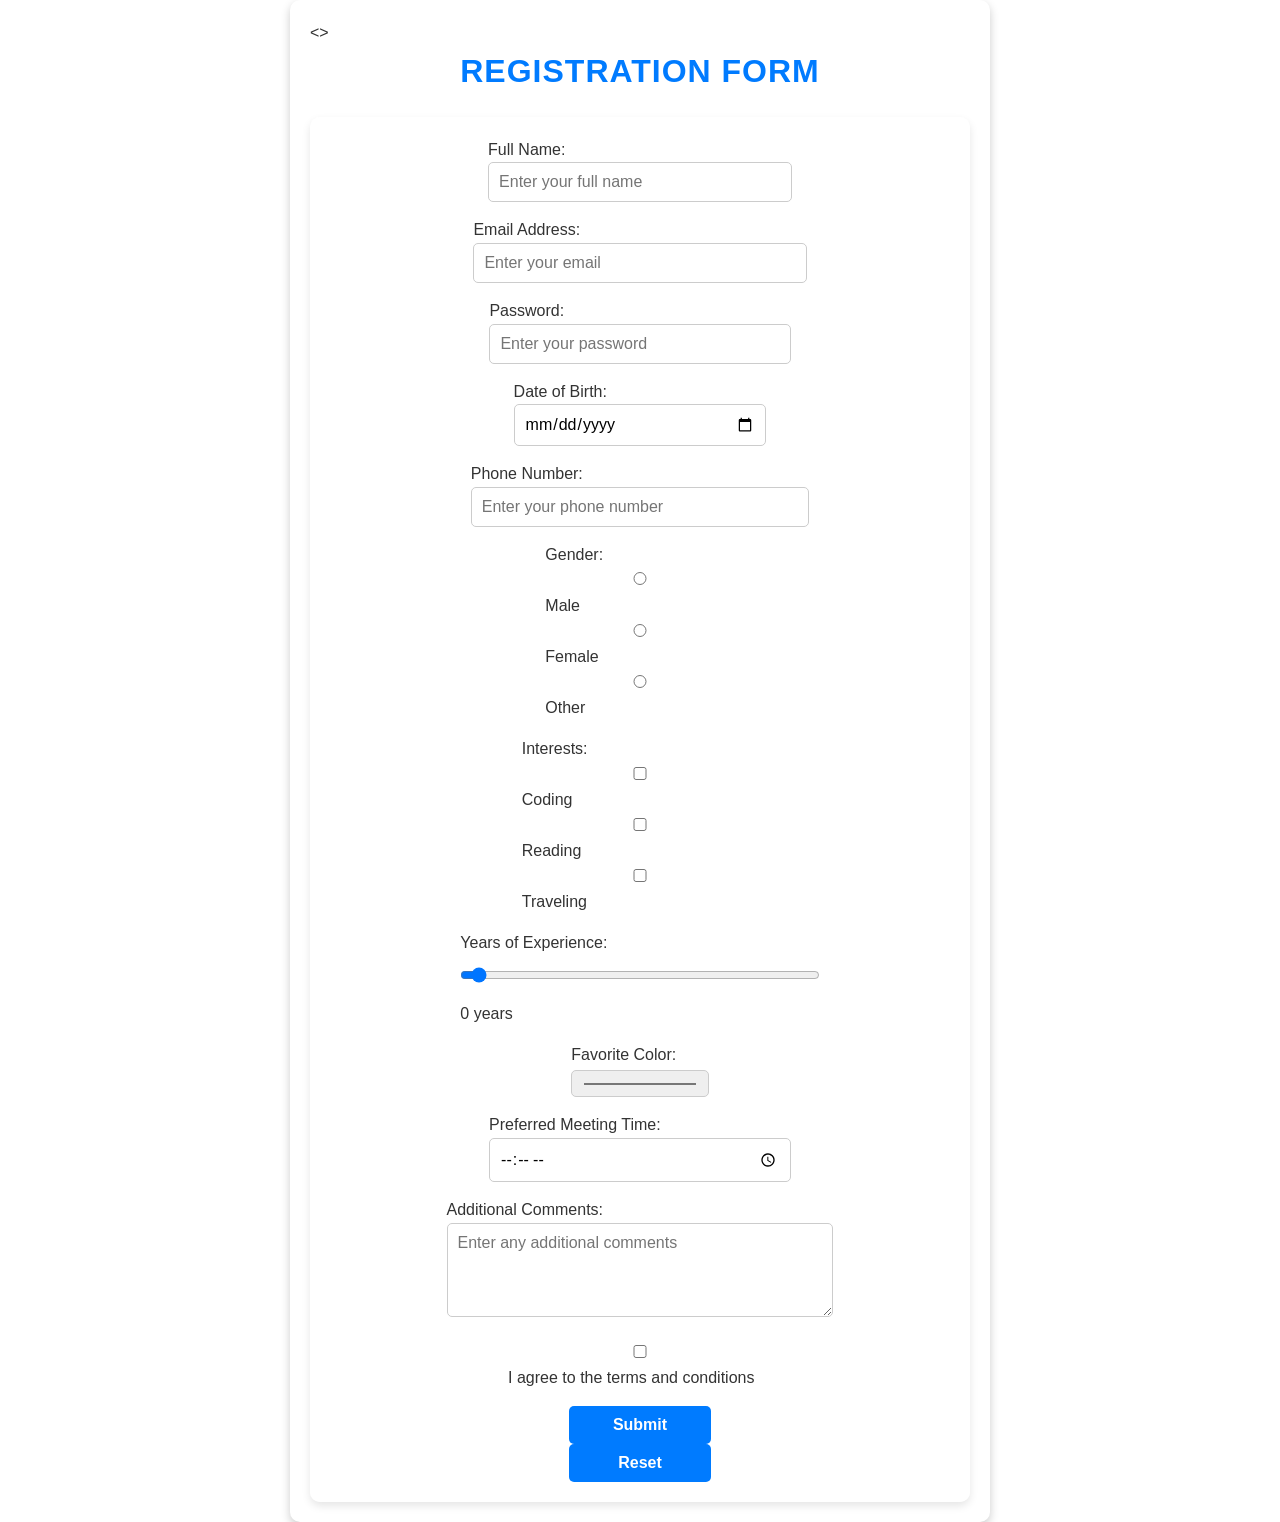
<file: index.html>
<!DOCTYPE html>
<html lang="en">
<head>
    <meta charset="UTF-8">
    <meta name="viewport" content="width=device-width, initial-scale=1.0">
    <title>Registration Form</title>
    <link rel="stylesheet" href="hlo.css">
</head>
<>
    <div class="container">
        <h1>Registration Form</h1>
        <form class="registration-form">
            <div class="form-group">
                <label for="fullname">Full Name:</label>
                <input type="text" id="fullname" name="fullname" placeholder="Enter your full name" required>
            </div>

            <div class="form-group">
                <label for="email">Email Address:</label>
                <input type="email" id="email" name="email" placeholder="Enter your email" required>
            </div>

            <div class="form-group">
                <label for="password">Password:</label>
                <input type="password" id="password" name="password" placeholder="Enter your password" required>
            </div>

            <div class="form-group">
                <label for="birthdate">Date of Birth:</label>
                <input type="date" id="birthdate" name="birthdate" required>
            </div>

            <div class="form-group">
                <label for="phone">Phone Number:</label>
                <input type="tel" id="phone" name="phone" placeholder="Enter your phone number">
            </div>

            <div class="form-group">
                <label>Gender:</label>
                <div class="radio-group">
                    <input type="radio" id="male" name="gender" value="male">
                    <label for="male">Male</label>
                    <input type="radio" id="female" name="gender" value="female">
                    <label for="female">Female</label>
                    <input type="radio" id="other" name="gender" value="other">
                    <label for="other">Other</label>
                </div>
            </div>

            <div class="form-group">
                <label>Interests:</label>
                <div class="checkbox-group">
                    <input type="checkbox" id="coding" name="interests" value="coding">
                    <label for="coding">Coding</label>
                    <input type="checkbox" id="reading" name="interests" value="reading">
                    <label for="reading">Reading</label>
                    <input type="checkbox" id="traveling" name="interests" value="traveling">
                    <label for="traveling">Traveling</label>
                </div>
            </div>

            <div class="form-group">
                <label for="experience">Years of Experience:</label>
                <input type="range" id="experience" name="experience" min="0" max="20" value="0">
                <span id="experienceValue">0 years</span>
            </div>

            <div class="form-group">
                <label for="favoriteColor">Favorite Color:</label>
                <input type="color" id="favoriteColor" name="favoriteColor">
            </div>

            <div class="form-group">
                <label for="appointmentTime">Preferred Meeting Time:</label>
                <input type="time" id="appointmentTime" name="appointmentTime">
            </div>

            <div class="form-group">
                <label for="comments">Additional Comments:</label>
                <textarea id="comments" name="comments" rows="4" placeholder="Enter any additional comments"></textarea>
            </div>

            <div class="form-group">
                <input type="checkbox" id="terms" name="terms" required>
                <label for="terms">I agree to the terms and conditions</label>
            </div>

            <div class="form-buttons">
                <button type="submit" class="submit-btn">Submit</button>
                <button type="reset" class="reset-btn">Reset</button>
            </div>
        </form>
    </div>
    
        <script src="script.js"></script>
    
</body>

</html>
</file>
<file: hlo.css>
/* Global Styles */
* {
    margin: 0;
    padding: 0;
    box-sizing: border-box;
    font-family: "Trebuchet MS", sans-serif;
}

body {
    max-width: 700px;
    margin: auto;
    padding: 20px;
    color: #333;
    background: url
    background-size: 
    background-blend-mode: overlay; 
    background-color: rgba(255, 255, 255, 0.9); 
    line-height: 1.6;
    border-radius: 10px;
    box-shadow: 0px 4px 10px rgba(0, 0, 0, 0.2);
}


h1, h2 {
    color: #007BFF; 
    font-weight: bold;
    text-align: center;
    margin-bottom: 20px;
    text-transform: uppercase;
    letter-spacing: 1px;
}

h1 {
    font-size: 2rem;
}

h2 {
    font-size: 1.5rem;
}

/* Form Styles */
form {
    display: flex;
    flex-direction: column;
    gap: 15px;
    background-color: rgba(255, 255, 255, 0.9); 
    padding: 20px;
    border-radius: 10px;
    box-shadow: 0px 4px 8px rgba(0, 0, 0, 0.1);
    align-items: center;
}

form input, form textarea, form button {
    width: 100%;
    padding: 10px;
    border: 1px solid #ccc;
    border-radius: 5px;
    font-size: 1rem;
}

form button {
    background-color: #007BFF;
    color: #fff;
    border: none;
    cursor: pointer;
    font-weight: bold;
    transition: all 0.3s ease;
}

form button:hover {
    background-color: #0056b3;
}


.left {
    color: #5F9EA0; 
    text-align: left;
}

.center {
    color: #9400D3; 
    text-align: center;
}

.right {
    color: #FFD700; 
    text-align: right;
}


@media (max-width: 768px) {
    body {
        padding: 10px;
        max-width: 100%;
    }

    h1 {
        font-size: 1.8rem;
    }

    h2 {
        font-size: 1.2rem;
    }

    form {
        padding: 15px;
    }
}
</file>
